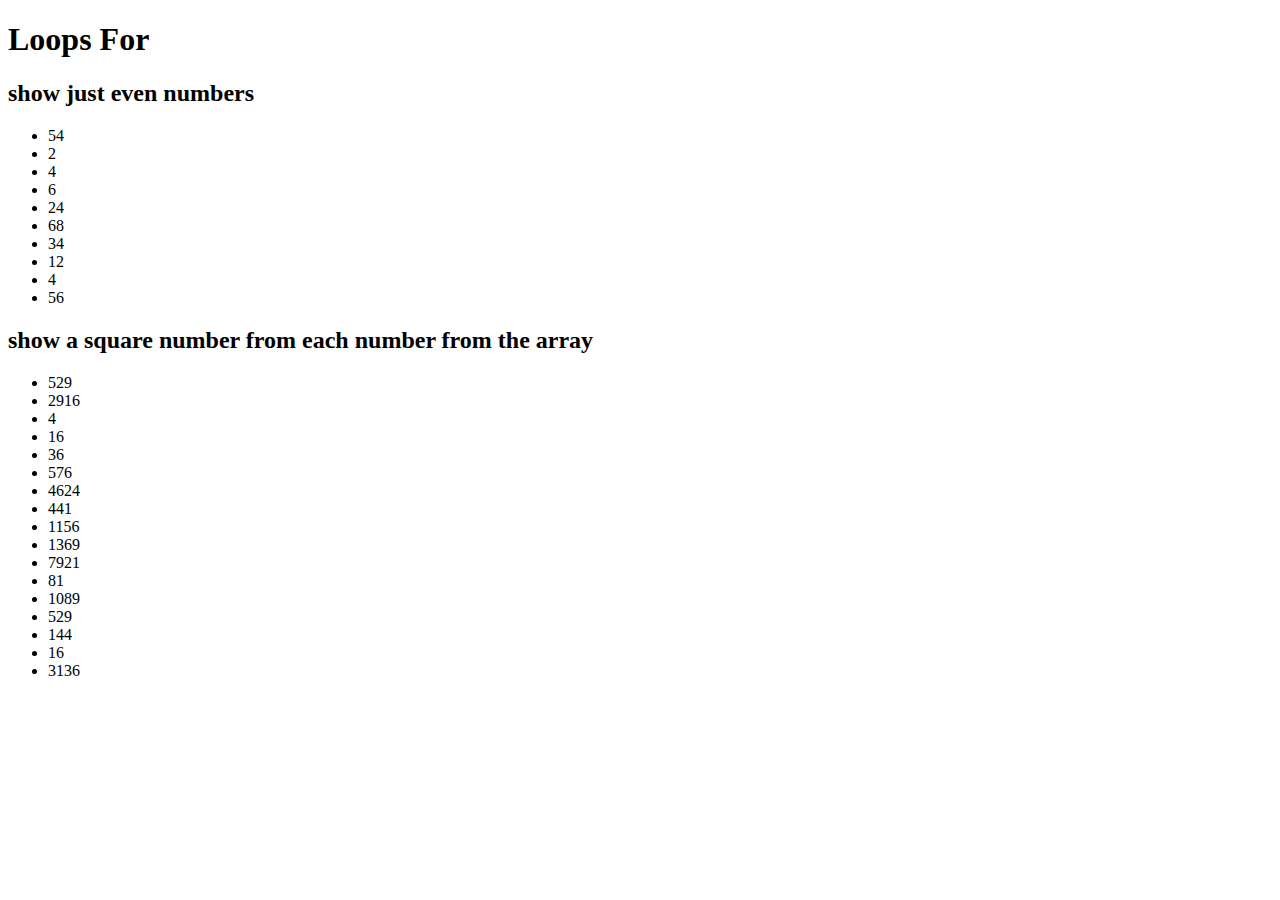
<file: aula-04-chalenges/index.html>
<!DOCTYPE html>
<html lang="en">
<head>
    <meta charset="UTF-8">
    <meta http-equiv="X-UA-Compatible" content="IE=edge">
    <meta name="viewport" content="width=device-width, initial-scale=1.0">
    <title>Aula 04</title>
</head>
<body>
    <h1>Loops For</h1>
    <h2>show just even numbers</h2>
    <ul id="showEvenNumbers"></ul>
    <h2>show a square number from each number from the array </h2>
    <ul id="squareNumbers"></ul>
    <script src="forLoop.js"></script>
</body>
</html>
</file>
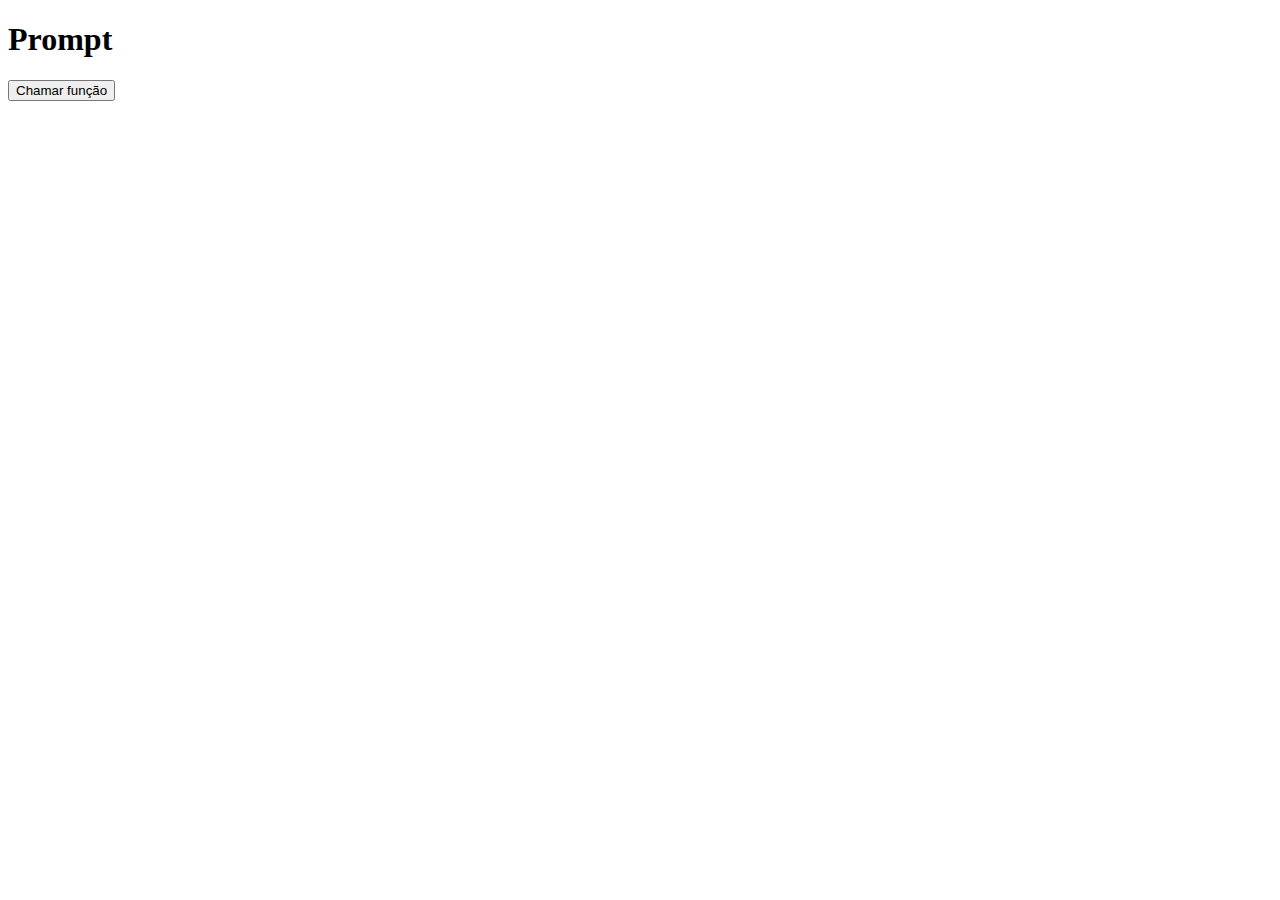
<file: aula-06/index.html>
<!DOCTYPE html>
<html lang="en">
<head>
    <meta charset="UTF-8">
    <meta http-equiv="X-UA-Compatible" content="IE=edge">
    <meta name="viewport" content="width=device-width, initial-scale=1.0">
    <title>Document</title>
</head>
<body>
    
    <h1>Prompt</h1>

    <button onclick="turnTV()">Chamar função</button>
    <script>
        // const resposta = prompt('Qual é a sua idade!')

        // if (resposta >= 18) {
        //     alert(' Maior de idade')
        // }
        let turnTvState = true;

        function turnTV() {
        //    if(turnTvState){
        //     console.log('A Tv está ligando...');
        //     turnTvState=false;
        //    }else{
        //     console.log('A Tv está desligando...');
        //     turnTvState=true;
        //    }
        turnTvState ? console.log('A Tv está Ligando...') : console.log('A Tv está desligando!') ;
        turnTvState ? turnTvState = false : turnTvState = true;
        }
        
        function verdadeOuMentira(boleano) {
        boleano ? console.log(true) : console.log(false);
            
        }

        verdadeOuMentira(0);
        verdadeOuMentira('0');
        verdadeOuMentira([])

        function verificaTruthy(valor) {
            return console.log(!!valor); ;
        }

        verificaTruthy(0);
        verificaTruthy('0')
        verificaTruthy([])

        function perimetro(lado) {
            return lado *4;

        }

        console.log(perimetro(16));

        perimetro(16)

    </script>
</body>
</html>
</file>
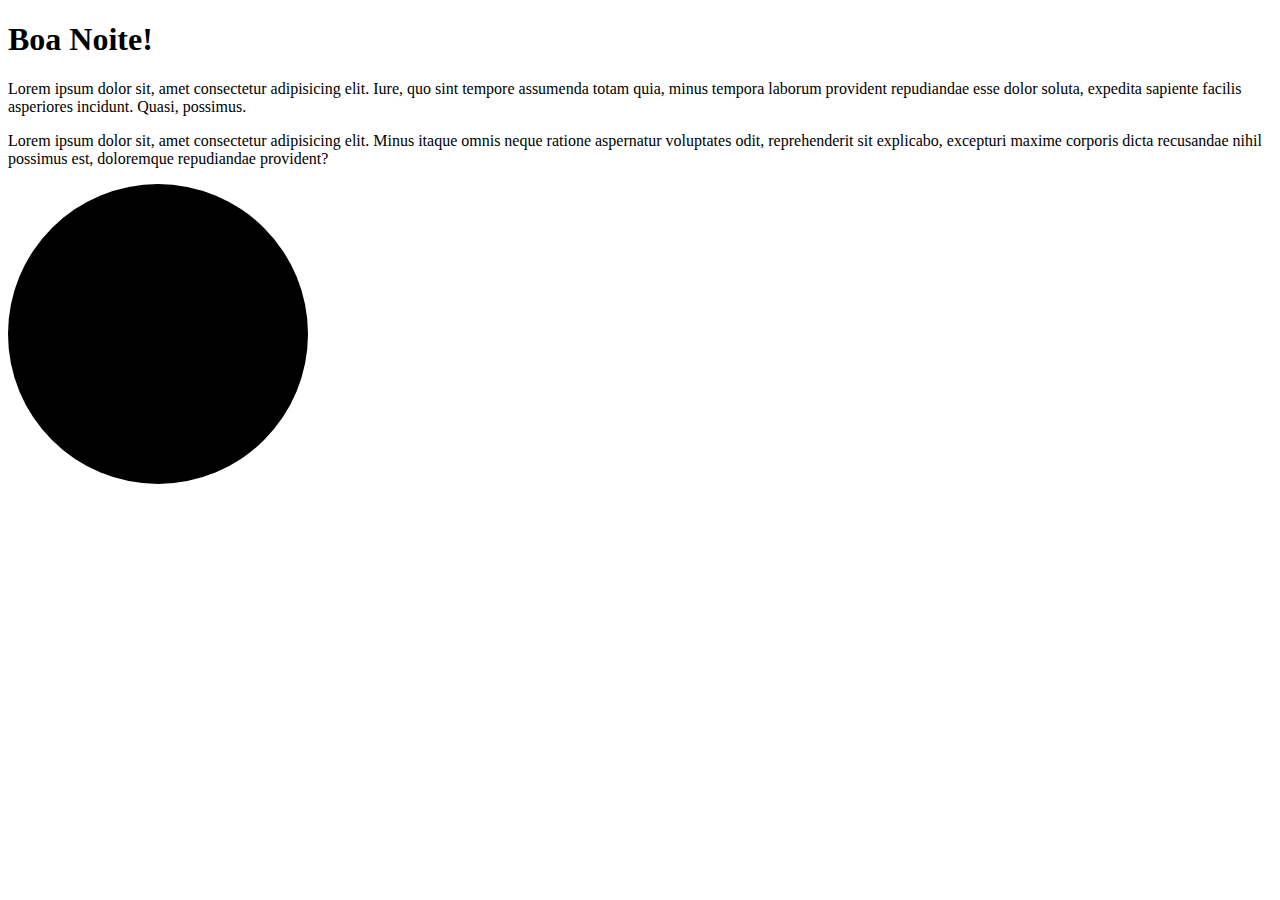
<file: aula-07/index.html>
<!DOCTYPE html>
<html lang="pt-br">
    <head>
        <meta charset="UTF-8">
        <meta http-equiv="X-UA-Compatible" content="IE=edge">
        <meta name="viewport" content="width=device-width, initial-scale=1.0">
        <link rel="stylesheet" href="style.css">
        <title>Aula 7 Javascript e Dom</title>
    </head>
    <body>
        <h1 onclick="colored()" id="title" >Bom dia</h1>
        <p id="primeiro">Lorem ipsum dolor sit, amet consectetur adipisicing elit. Iure, quo
            sint tempore assumenda totam quia, minus tempora laborum provident
            repudiandae esse dolor soluta, expedita sapiente facilis asperiores
            incidunt. Quasi, possimus.</p>
        <p>Lorem ipsum dolor sit, amet consectetur adipisicing elit. Minus
            itaque omnis neque ratione aspernatur voluptates odit, reprehenderit
            sit explicabo, excepturi maxime corporis dicta recusandae nihil
            possimus est, doloremque repudiandae provident?</p>
            <div onclick="changeColor()"></div>

    <script>
        const title = document.querySelector('h1')
        const title2 = document.getElementById('title')
        const body = Array.from(document.querySelectorAll("p") )
       title.innerHTML = 'Boa Noite!'
       
       function colored() {
            title.classList.toggle('red')
            
        }
        function changeColor(){
            const div = document.querySelector('div')
            div.classList.toggle('liga')
        }
    </script>
    </body>
</html>
</file>
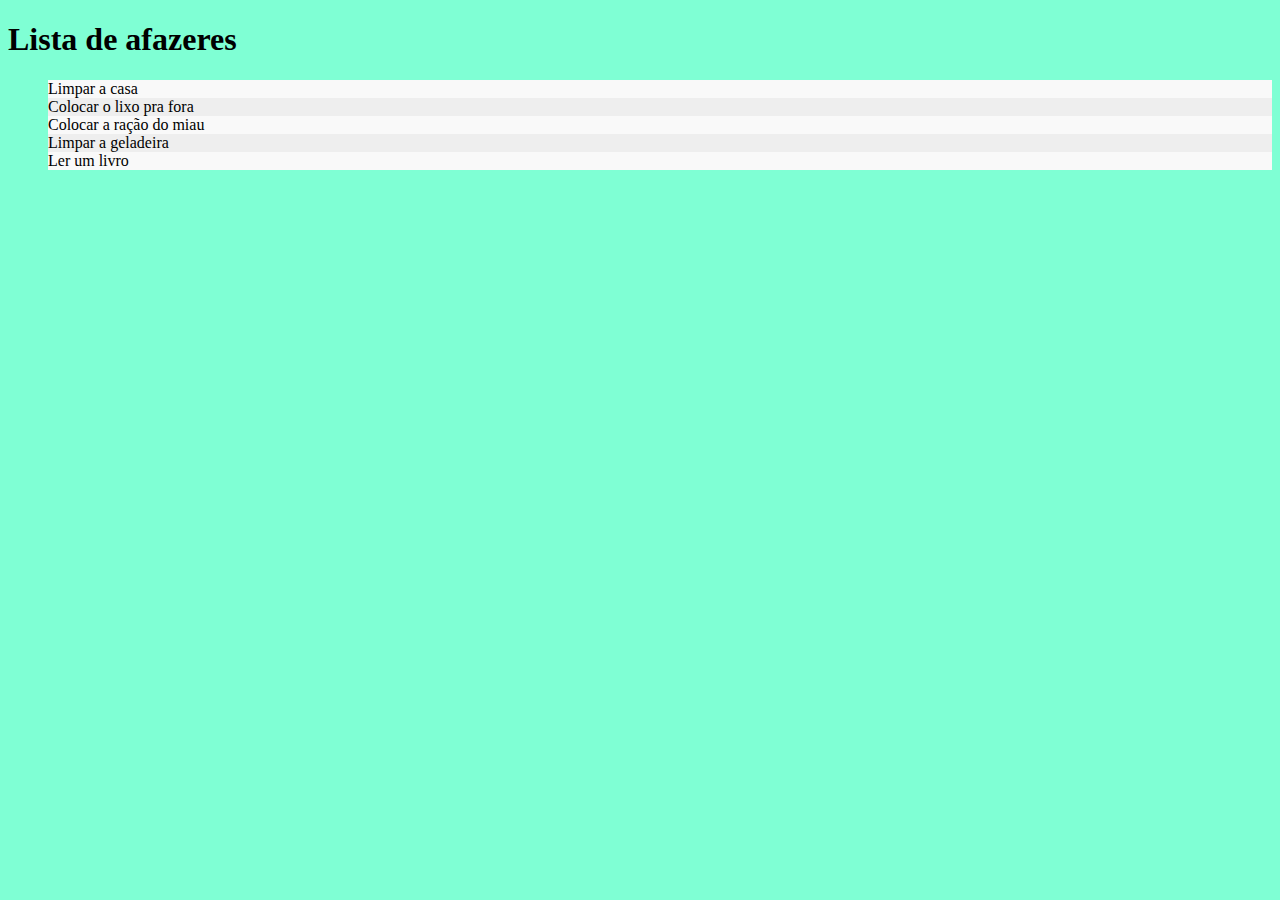
<file: aula-07/lista/index.html>
<!DOCTYPE html>
<html lang="en">
<head>
    <meta charset="UTF-8">
    <meta http-equiv="X-UA-Compatible" content="IE=edge">
    <meta name="viewport" content="width=device-width, initial-scale=1.0">
    <link rel="stylesheet" href="style.css">
    <title>Lista de afazeres</title>
</head>
<body>
    <h1>
        Lista de afazeres
    </h1>
    <ul id="lista">
        <li>Limpar a casa</li>
        <li>Colocar o lixo pra fora</li>
        <li>Colocar a ração do miau</li>
        <li>Limpar a geladeira</li>
        <li>Ler um livro</li>
    </ul>

    <script src="script.js"></script>
</body>
</html>
</file>
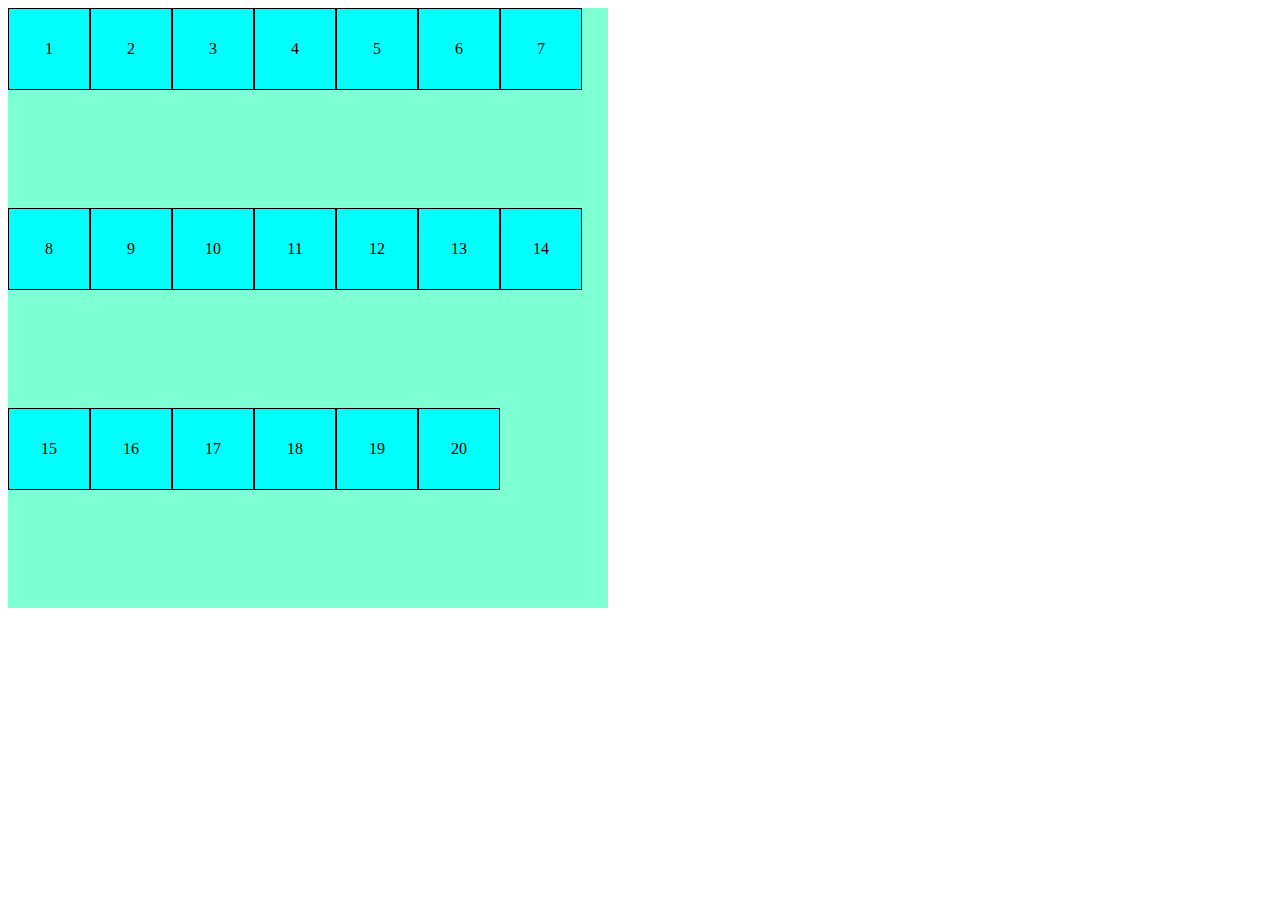
<file: rifa.html>
<!DOCTYPE html>
<html lang="en">
<head>
    <meta charset="UTF-8">
    <meta http-equiv="X-UA-Compatible" content="IE=edge">
    <meta name="viewport" content="width=device-width, initial-scale=1.0">
    <link rel="stylesheet" href="rifa.css">
    <title>Document</title>
</head>
<body>
    <div class="container">

    </div>
    <script>
        const divContainer = document.querySelector('.container')
        for (let index = 1; index <= 20; index++) {
            const quadrado = document.createElement('div')
            quadrado.innerText = index;
            quadrado.className = 'quadrado';
            divContainer.appendChild(quadrado);
        }

       
        
    </script>
</body>
</html>
</file>
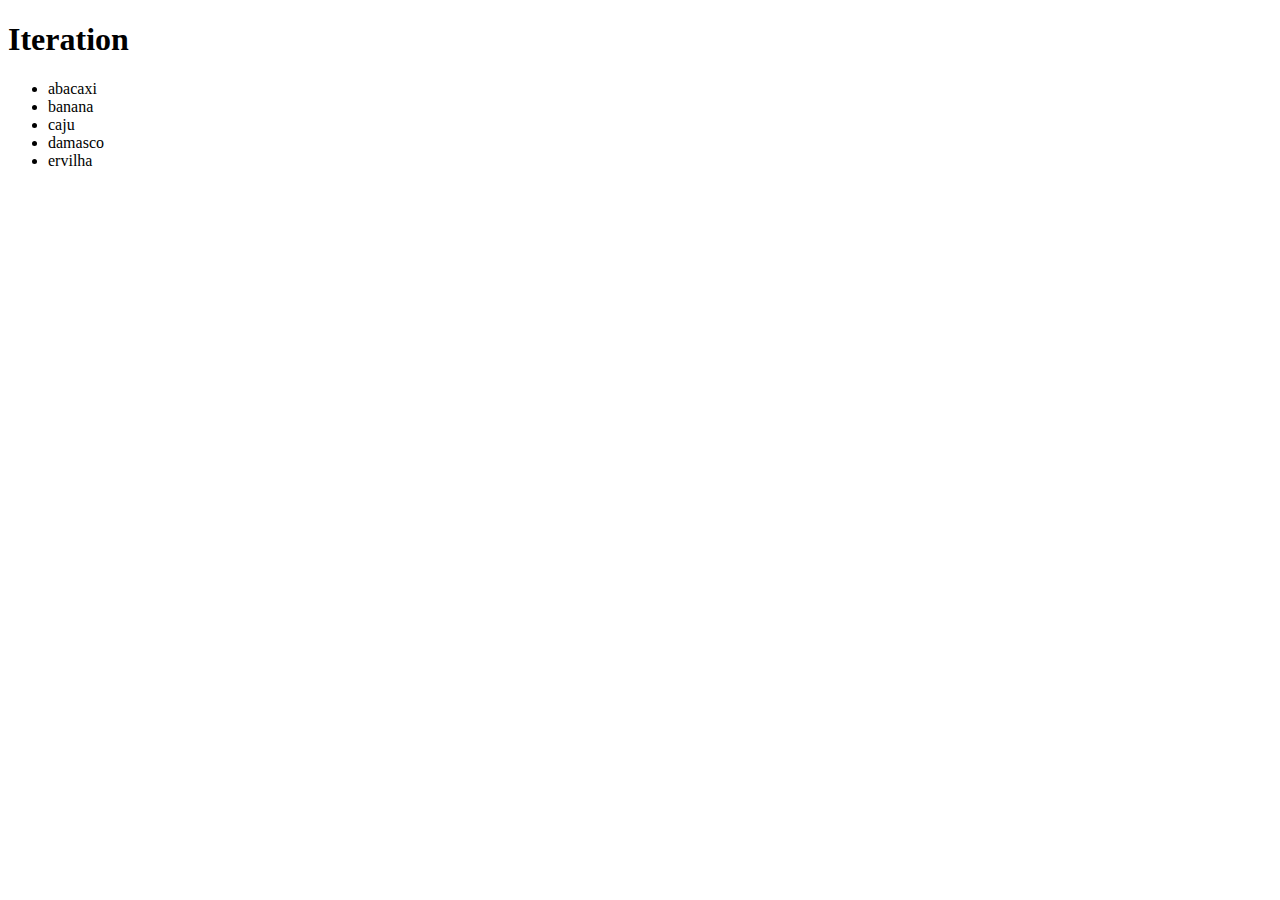
<file: aula-04/iteration.html>
<!DOCTYPE html>
<html lang="en">
<head>
    <meta charset="UTF-8">
    <meta http-equiv="X-UA-Compatible" content="IE=edge">
    <meta name="viewport" content="width=device-width, initial-scale=1.0">
    <title>Array</title>
</head>
<body>
    <h1>Iteration</h1>
    <ul></ul>
   <script src="./iteration.js"></script>
</body>
</html>
</file>
<file: aula-07/style.css>
div {
    width: 300px;
    height: 300px;
    border-radius: 50%;
    background-color: black;
    transition: border-radius 0.5s ease-in;
}

.liga {
    background-color: yellow;
    border-radius: 0%;

}
.red{
    color: red;
}
</file>
<file: aula-07/lista/style.css>
body{
    background-color: aquamarine;
}

ul li{
    cursor: pointer;
    list-style: none;
    background-color: #eee;
}

ul li:nth-child(odd){
    background-color: #f9f9f9;
}

ul li.concluido{
    background-color: aqua;
    text-decoration: line-through;
}
</file>
<file: rifa.css>
.container {
   display: flex;
   flex-wrap: wrap;
   justify-content: flex-start;
   align-items: flex-start;
    width: 600px;
    height: 600px;
    background-color: aquamarine;
}
.quadrado {
    display: flex;
    justify-content: center;
    align-items: center;
    width: 80px;
    height: 80px;
    border: 1px solid black;
    background-color: aqua;
}
</file>
